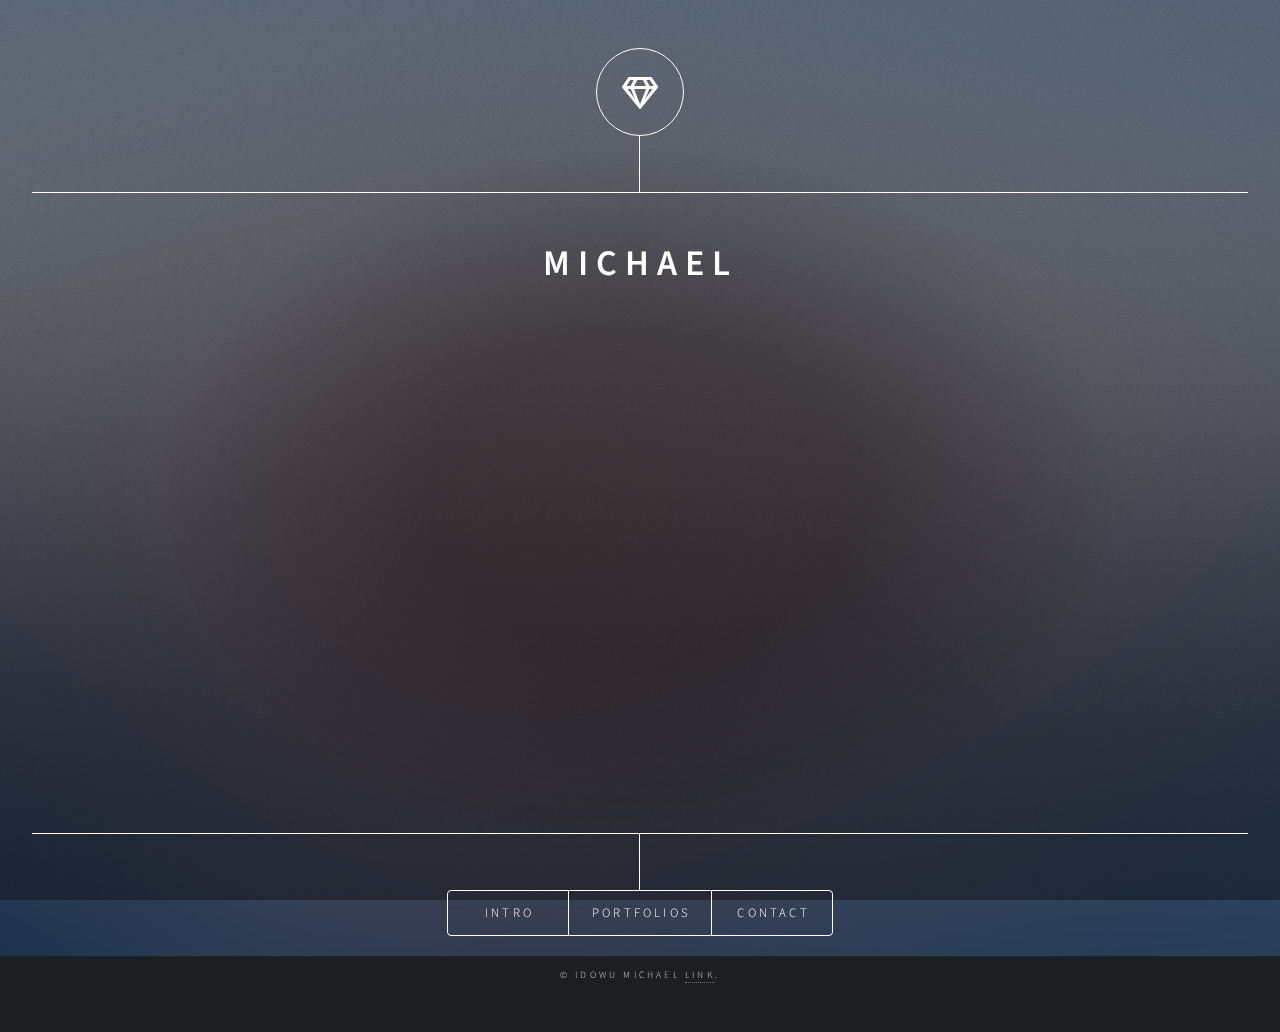
<file: index.html>
<!DOCTYPE HTML>
<!--
	Dimension by HTML5 UP
	html5up.net | @ajlkn
	Free for personal and commercial use under the CCA 3.0 license (html5up.net/license)
-->
<html>
	<head>
		<title>Data Analysis Project Portfolio</title>
		<meta charset="utf-8" />
		<meta name="viewport" content="width=device-width, initial-scale=1, user-scalable=no" />
		<link rel="stylesheet" href="assets/css/main.css" />
		<noscript><link rel="stylesheet" href="assets/css/noscript.css" /></noscript>
	</head>
	<body class="is-preload">

		<!-- Wrapper -->
			<div id="wrapper">

				<!-- Header -->
					<header id="header">
						<div class="logo">
							<span class="icon fa-gem"></span>
						</div>
						<div class="content">
							<div class="inner">
								<h1>MICHAEL 
								<iframe title="Covid update stat" width="1140" height="541.25" src="https://app.powerbi.com/reportEmbed?reportId=03ef7cc7-8ac8-4313-86c9-6f676fd1274d&autoAuth=true&ctid=e493cf9a-2313-40ef-a33a-d3858a90bdb5" frameborder="0" allowFullScreen="true"></iframe>
								</h1>
								<p><b>Data Science Professional | Agronomist | </b><br /> with competencies in 
									research and development,Business Intelligence and Data analysis.<br />
									follow this <a href="https://www.github.com/data-mike">Link</a> to view my data portfolios
									repository
								</p>
							</div>
						</div>
						<nav>
							<ul>
								<li><a href="#intro">Intro</a></li>
								<li><a href="#work">Portfolios</a></li>
								<!--<li><a href="#about">About</a></li>-->
								<li><a href="#contact">Contact</a></li>
								<!--<li><a href="#elements">Elements</a></li>-->
							</ul>
						</nav>
					</header>

				<!-- Main -->
					<div id="main">

						<!-- Intro -->
							<article id="intro">
								<h2 class="major">Intro</h2>
								<span class="image main"><img src="images/michael.jpg" alt="" /></span>
								<p>I am a Data Science Professional with a Background in Research and Development.<br/>
								I have over 2 years experience as a Data analyst Cum Business Intelligence Analyst
								and a decade's experience in the Agribusiness Industry.<br/>
								Find me on <a href="https://www.linkedin.com/in/michael-idowu-12494871/"><b><font color="red">linkedin</font></a> </b><br/>And 
								Check out my <a href="https://www.github.com/data-mike"><b><font color='red'>Portfolios</font></b></a>.
							</p>
							</article>

						<!-- Work -->
							<article id="work">
								<h2 class="major">Portfolios</h2>
								<p>Welcome to My Data portfolios.<br/> Note: The Data analysis are completed using tools like:
									<ul>
										<li>Jupyter Notebook,</li>
										<li> Visual Studio code</li>
										<li>Python</li>
										<li>SQL - MySql</li>
										<li>Git</li>
										<li>linux - Ubuntu</li>
									</ul>
								</p>
								<ol>
									<li>
										<b>Danny Ma 8weekchallenge</b><br/>This project is about demonstrating the different techniques of data manipulation and exploration using mysql to extract insights from Food company's - Danny's Diner database.
										<br/>In this project, I used mysql <b><font color="red">window function</font></b>, correlated and uncorrelated <b><font color="red">subqueries</font></b> and <b><font color="red">CASE</font></b> function to solve this business problems.
										Find the jupyter notebook code and collection of queries using this <a href="https://github.com/data-mike/8weeksqlchallenge_my_solution">LINK</a>
									</li>
									<li>
										<b>HR Analytics Employee Exit Survery and Analysis</b>
										<br/>
										This project involved analysing the dataset for employee exit survey to understand the nature of employees leaving.
										This will help the organisation to better plan, harness and improve employees engagement as well as talent pool in the organisation.
										<br/>
										Find the Analysis using this <a href="https://github.com/data-mike/employees-survey">LINK</a>
									</li>
									<li>
										<b>Product Analytics</b> <br/>
										This project involved using data on Questions posted on <a href="https://datascience.stackexchange.com/">Data Stack Exchange</a> to evaluate what content a Data Science Company Should create based on interest.
										<br/>
										Follow this <a href="https://github.com/data-mike/Business-Recommendation">LINK</a> for this Analysis 
									</li>
								</ol>
								Find all my Portfolios on <a href="https://github.com/data-mike?tab=repositories">GitHub</a> 
							</article>

						<!-- Contact -->
							<article id="contact">
								<h2 class="major">Contact</h2>
								<form method="post" action="https://formspree.io/f/meqngpbp">
									<div class="fields">
										<div class="field half">
											<label for="name">Name</label>
											<input type="text" name="name" id="name" />
										</div>
										<div class="field half">
											<label for="email">Email</label>
											<input type="text" name="email" id="email" />
										</div>
										<div class="field">
											<label for="message">Message</label>
											<textarea name="message" id="message" rows="4"></textarea>
										</div>
									</div>
									<ul class="actions">
										<li><input type="submit" value="Send Message" class="primary" /></li>
										<li><input type="reset" value="Reset" /></li>
									</ul>
								</form>
								<ul class="icons">
									<!--<li><a href="#" class="icon brands fa-twitter"><span class="label">Twitter</span></a></li>
									<li><a href="#" class="icon brands fa-facebook-f"><span class="label">Facebook</span></a></li>-->
									<!--<li><a href="#" class="icon brands fa-instagram"><span class="label">Instagram</span></a></li>-->
									<li><a href="https://www.github.com/data-mike" class="icon brands fa-github"><span class="label">GitHub</span></a></li>
								</ul>
							</article>

						<!-- Elements -->
							<article id="elements">
								<h2 class="major">Elements</h2>

								<section>
									<h3 class="major">Text</h3>
									<p>This is <b>bold</b> and this is <strong>strong</strong>. This is <i>italic</i> and this is <em>emphasized</em>.
									This is <sup>superscript</sup> text and this is <sub>subscript</sub> text.
									This is <u>underlined</u> and this is code: <code>for (;;) { ... }</code>. Finally, <a href="#">this is a link</a>.</p>
									<hr />
									<h2>Heading Level 2</h2>
									<h3>Heading Level 3</h3>
									<h4>Heading Level 4</h4>
									<h5>Heading Level 5</h5>
									<h6>Heading Level 6</h6>
									<hr />
									<h4>Blockquote</h4>
									<blockquote></blockquote>
									<h4>Preformatted</h4>
									<pre><code>i = 0;

while (!deck.isInOrder()) {
    print 'Iteration ' + i;
    deck.shuffle();
    i++;
}

print 'It took ' + i + ' iterations to sort the deck.';</code></pre>
								</section>

								<section>
									<h3 class="major">Lists</h3>

									<h4>Unordered</h4>
									<ul>
										<li>Dolor pulvinar etiam.</li>
										<li>Sagittis adipiscing.</li>
										<li>Felis enim feugiat.</li>
									</ul>

									<h4>Alternate</h4>
									<ul class="alt">
										<li>Dolor pulvinar etiam.</li>
										<li>Sagittis adipiscing.</li>
										<li>Felis enim feugiat.</li>
									</ul>

									<h4>Ordered</h4>
									<ol>
										<li>Dolor pulvinar etiam.</li>
										<li>Etiam vel felis viverra.</li>
										<li>Felis enim feugiat.</li>
										<li>Dolor pulvinar etiam.</li>
										<li>Etiam vel felis lorem.</li>
										<li>Felis enim et feugiat.</li>
									</ol>
									<h4>Icons</h4>
									<ul class="icons">
										<li><a href="#" class="icon brands fa-twitter"><span class="label">Twitter</span></a></li>
										<li><a href="#" class="icon brands fa-facebook-f"><span class="label">Facebook</span></a></li>
										<li><a href="#" class="icon brands fa-instagram"><span class="label">Instagram</span></a></li>
										<li><a href="#" class="icon brands fa-github"><span class="label">Github</span></a></li>
									</ul>

									<h4>Actions</h4>
									<ul class="actions">
										<li><a href="#" class="button primary">Default</a></li>
										<li><a href="#" class="button">Default</a></li>
									</ul>
									<ul class="actions stacked">
										<li><a href="#" class="button primary">Default</a></li>
										<li><a href="#" class="button">Default</a></li>
									</ul>
								</section>

								<section>
									<h3 class="major">Table</h3>
									<h4>Default</h4>
									<div class="table-wrapper">
										<table>
											<thead>
												<tr>
													<th>Name</th>
													<th>Description</th>
													<th>Price</th>
												</tr>
											</thead>
											<tbody>
												<tr>
													<td>Item One</td>
													<td>Ante turpis integer aliquet porttitor.</td>
													<td>29.99</td>
												</tr>
												<tr>
													<td>Item Two</td>
													<td>Vis ac commodo adipiscing arcu aliquet.</td>
													<td>19.99</td>
												</tr>
												<tr>
													<td>Item Three</td>
													<td> Morbi faucibus arcu accumsan lorem.</td>
													<td>29.99</td>
												</tr>
												<tr>
													<td>Item Four</td>
													<td>Vitae integer tempus condimentum.</td>
													<td>19.99</td>
												</tr>
												<tr>
													<td>Item Five</td>
													<td>Ante turpis integer aliquet porttitor.</td>
													<td>29.99</td>
												</tr>
											</tbody>
											<tfoot>
												<tr>
													<td colspan="2"></td>
													<td>100.00</td>
												</tr>
											</tfoot>
										</table>
									</div>

									<h4>Alternate</h4>
									<div class="table-wrapper">
										<table class="alt">
											<thead>
												<tr>
													<th>Name</th>
													<th>Description</th>
													<th>Price</th>
												</tr>
											</thead>
											<tbody>
												<tr>
													<td>Item One</td>
													<td>Ante turpis integer aliquet porttitor.</td>
													<td>29.99</td>
												</tr>
												<tr>
													<td>Item Two</td>
													<td>Vis ac commodo adipiscing arcu aliquet.</td>
													<td>19.99</td>
												</tr>
												<tr>
													<td>Item Three</td>
													<td> Morbi faucibus arcu accumsan lorem.</td>
													<td>29.99</td>
												</tr>
												<tr>
													<td>Item Four</td>
													<td>Vitae integer tempus condimentum.</td>
													<td>19.99</td>
												</tr>
												<tr>
													<td>Item Five</td>
													<td>Ante turpis integer aliquet porttitor.</td>
													<td>29.99</td>
												</tr>
											</tbody>
											<tfoot>
												<tr>
													<td colspan="2"></td>
													<td>100.00</td>
												</tr>
											</tfoot>
										</table>
									</div>
								</section>

								<section>
									<h3 class="major">Buttons</h3>
									<ul class="actions">
										<li><a href="#" class="button primary">Primary</a></li>
										<li><a href="#" class="button">Default</a></li>
									</ul>
									<ul class="actions">
										<li><a href="#" class="button">Default</a></li>
										<li><a href="#" class="button small">Small</a></li>
									</ul>
									<ul class="actions">
										<li><a href="#" class="button primary icon solid fa-download">Icon</a></li>
										<li><a href="#" class="button icon solid fa-download">Icon</a></li>
									</ul>
									<ul class="actions">
										<li><span class="button primary disabled">Disabled</span></li>
										<li><span class="button disabled">Disabled</span></li>
									</ul>
								</section>

								<section>
									<h3 class="major">Form</h3>
									<form method="post" action="#">
										<div class="fields">
											<div class="field half">
												<label for="demo-name">Name</label>
												<input type="text" name="demo-name" id="demo-name" value="" placeholder="Jane Doe" />
											</div>
											<div class="field half">
												<label for="demo-email">Email</label>
												<input type="email" name="demo-email" id="demo-email" value="" placeholder="jane@untitled.tld" />
											</div>
											<div class="field">
												<label for="demo-category">Category</label>
												<select name="demo-category" id="demo-category">
													<option value="">-</option>
													<option value="1">Manufacturing</option>
													<option value="1">Shipping</option>
													<option value="1">Administration</option>
													<option value="1">Human Resources</option>
												</select>
											</div>
											<div class="field half">
												<input type="radio" id="demo-priority-low" name="demo-priority" checked>
												<label for="demo-priority-low">Low</label>
											</div>
											<div class="field half">
												<input type="radio" id="demo-priority-high" name="demo-priority">
												<label for="demo-priority-high">High</label>
											</div>
											<div class="field half">
												<input type="checkbox" id="demo-copy" name="demo-copy">
												<label for="demo-copy">Email me a copy</label>
											</div>
											<div class="field half">
												<input type="checkbox" id="demo-human" name="demo-human" checked>
												<label for="demo-human">Not a robot</label>
											</div>
											<div class="field">
												<label for="demo-message">Message</label>
												<textarea name="demo-message" id="demo-message" placeholder="Enter your message" rows="6"></textarea>
											</div>
										</div>
										<ul class="actions">
											<li><input type="submit" value="Send Message" class="primary" /></li>
											<li><input type="reset" value="Reset" /></li>
										</ul>
									</form>
								</section>

							</article>

					</div>

				<!-- Footer -->
					<footer id="footer">
						<p class="copyright">&copy; Idowu Michael <a href="https://www.github.com/data-mike">LINK</a>.</p>
					</footer>

			</div>

		<!-- BG -->
			<div id="bg"></div>

		<!-- Scripts -->
			<script src="assets/js/jquery.min.js"></script>
			<script src="assets/js/browser.min.js"></script>
			<script src="assets/js/breakpoints.min.js"></script>
			<script src="assets/js/util.js"></script>
			<script src="assets/js/main.js"></script>

	</body>
</html>
</file>
<file: assets/css/noscript.css>
/*
	Dimension by HTML5 UP
	html5up.net | @ajlkn
	Free for personal and commercial use under the CCA 3.0 license (html5up.net/license)
*/

/* BG */

	body.is-preload #bg:before {
		background-color: transparent;
	}

/* Header */

	body.is-preload #header {
		-moz-filter: none;
		-webkit-filter: none;
		-ms-filter: none;
		filter: none;
	}

		body.is-preload #header > * {
			opacity: 1;
		}

		body.is-preload #header .content .inner {
			max-height: none;
			padding: 3rem 2rem;
			opacity: 1;
		}

/* Main */

	#main article {
		opacity: 1;
		margin: 4rem 0 0 0;
	}
</file>
<file: assets/css/main.css>
@import url(fontawesome-all.min.css);
@import url("https://fonts.googleapis.com/css?family=Source+Sans+Pro:300italic,600italic,300,600");

/*
	Dimension by HTML5 UP
	html5up.net | @ajlkn
	Free for personal and commercial use under the CCA 3.0 license (html5up.net/license)
*/

html, body, div, span, applet, object,
iframe, h1, h2, h3, h4, h5, h6, p, blockquote,
pre, a, abbr, acronym, address, big, cite,
code, del, dfn, em, img, ins, kbd, q, s, samp,
small, strike, strong, sub, sup, tt, var, b,
u, i, center, dl, dt, dd, ol, ul, li, fieldset,
form, label, legend, table, caption, tbody,
tfoot, thead, tr, th, td, article, aside,
canvas, details, embed, figure, figcaption,
footer, header, hgroup, menu, nav, output, ruby,
section, summary, time, mark, audio, video {
	margin: 0;
	padding: 0;
	border: 0;
	font-size: 100%;
	font: inherit;
	vertical-align: baseline;}

article, aside, details, figcaption, figure,
footer, header, hgroup, menu, nav, section {
	display: block;}

body {
	line-height: 1;
}

ol, ul {
	list-style: none;
}

blockquote, q {
	quotes: none;
}

	blockquote:before, blockquote:after, q:before, q:after {
		content: '';
		content: none;
	}

table {
	border-collapse: collapse;
	border-spacing: 0;
}

body {
	-webkit-text-size-adjust: none;
}

mark {
	background-color: transparent;
	color: inherit;
}

input::-moz-focus-inner {
	border: 0;
	padding: 0;
}

input, select, textarea {
	-moz-appearance: none;
	-webkit-appearance: none;
	-ms-appearance: none;
	appearance: none;
}

/* Basic */

	@-ms-viewport {
		width: device-width;
	}

	@media screen and (max-width: 480px) {

		html, body {
			min-width: 320px;
		}

	}

	html {
		box-sizing: border-box;
	}

	*, *:before, *:after {
		box-sizing: inherit;
	}

	body {
		background: #1b1f22;
	}

		body.is-preload *, body.is-preload *:before, body.is-preload *:after {
			-moz-animation: none !important;
			-webkit-animation: none !important;
			-ms-animation: none !important;
			animation: none !important;
			-moz-transition: none !important;
			-webkit-transition: none !important;
			-ms-transition: none !important;
			transition: none !important;
		}

/* Type */

	html {
		font-size: 16pt;
	}

		@media screen and (max-width: 1680px) {

			html {
				font-size: 12pt;
			}

		}

		@media screen and (max-width: 736px) {

			html {
				font-size: 11pt;
			}

		}

		@media screen and (max-width: 360px) {

			html {
				font-size: 10pt;
			}

		}

	body, input, select, textarea {
		color: #ffffff;
		font-family: "Source Sans Pro", sans-serif;
		font-weight: 300;
		font-size: 1rem;
		line-height: 1.65;
	}

	a {
		-moz-transition: color 0.2s ease-in-out, background-color 0.2s ease-in-out, border-bottom-color 0.2s ease-in-out;
		-webkit-transition: color 0.2s ease-in-out, background-color 0.2s ease-in-out, border-bottom-color 0.2s ease-in-out;
		-ms-transition: color 0.2s ease-in-out, background-color 0.2s ease-in-out, border-bottom-color 0.2s ease-in-out;
		transition: color 0.2s ease-in-out, background-color 0.2s ease-in-out, border-bottom-color 0.2s ease-in-out;
		border-bottom: dotted 1px rgba(255, 255, 255, 0.5);
		text-decoration: none;
		color: inherit;
	}

		a:hover {
			border-bottom-color: transparent;
		}

	strong, b {
		color: #ffffff;
		font-weight: 600;
	}

	em, i {
		font-style: italic;
	}

	p {
		margin: 0 0 2rem 0;
	}

	h1, h2, h3, h4, h5, h6 {
		color: #ffffff;
		font-weight: 600;
		line-height: 1.5;
		margin: 0 0 1rem 0;
		text-transform: uppercase;
		letter-spacing: 0.2rem;
	}

		h1 a, h2 a, h3 a, h4 a, h5 a, h6 a {
			color: inherit;
			text-decoration: none;
		}

		h1.major, h2.major, h3.major, h4.major, h5.major, h6.major {
			border-bottom: solid 1px #ffffff;
			width: -moz-max-content;
			width: -webkit-max-content;
			width: -ms-max-content;
			width: max-content;
			padding-bottom: 0.5rem;
			margin: 0 0 2rem 0;
		}

	h1 {
		font-size: 2.25rem;
		line-height: 1.3;
		letter-spacing: 0.5rem;
	}

	h2 {
		font-size: 1.5rem;
		line-height: 1.4;
		letter-spacing: 0.5rem;
	}

	h3 {
		font-size: 1rem;
	}

	h4 {
		font-size: 0.8rem;
	}

	h5 {
		font-size: 0.7rem;
	}

	h6 {
		font-size: 0.6rem;
	}

	@media screen and (max-width: 200px) {

		h1 {
			font-size: 1.75rem;
			line-height: 1.4;
		}

		h2 {
			font-size: 1.25em;
			line-height: 1.5;
		}

	}

	sub {
		font-size: 0.8rem;
		position: relative;
		top: 0.5rem;
	}

	sup {
		font-size: 0.8rem;
		position: relative;
		top: -0.5rem;
	}

	blockquote {
		border-left: solid 4px #ffffff;
		font-style: italic;
		margin: 0 0 2rem 0;
		padding: 0.5rem 0 0.5rem 2rem;
	}

	code {
		background: rgba(255, 255, 255, 0.075);
		border-radius: 4px;
		font-family: "Courier New", monospace;
		font-size: 0.9rem;
		margin: 0 0.25rem;
		padding: 0.25rem 0.65rem;
	}

	pre {
		-webkit-overflow-scrolling: touch;
		font-family: "Courier New", monospace;
		font-size: 0.9rem;
		margin: 0 0 2rem 0;
	}

		pre code {
			display: block;
			line-height: 1.75;
			padding: 1rem 1.5rem;
			overflow-x: auto;
		}

	hr {
		border: 0;
		border-bottom: solid 1px #ffffff;
		margin: 2.75rem 0;
	}

	.align-left {
		text-align: left;
	}

	.align-center {
		text-align: center;
	}

	.align-right {
		text-align: right;
	}

/* Form */

	form {
		margin: 0 0 2rem 0;
	}

		form > :last-child {
			margin-bottom: 0;
		}

		form > .fields {
			display: -moz-flex;
			display: -webkit-flex;
			display: -ms-flex;
			display: flex;
			-moz-flex-wrap: wrap;
			-webkit-flex-wrap: wrap;
			-ms-flex-wrap: wrap;
			flex-wrap: wrap;
			width: calc(100% + 3rem);
			margin: -1.5rem 0 2rem -1.5rem;
		}

			form > .fields > .field {
				-moz-flex-grow: 0;
				-webkit-flex-grow: 0;
				-ms-flex-grow: 0;
				flex-grow: 0;
				-moz-flex-shrink: 0;
				-webkit-flex-shrink: 0;
				-ms-flex-shrink: 0;
				flex-shrink: 0;
				padding: 1.5rem 0 0 1.5rem;
				width: calc(100% - 1.5rem);
			}

				form > .fields > .field.half {
					width: calc(50% - 0.75rem);
				}

				form > .fields > .field.third {
					width: calc(100%/3 - 0.5rem);
				}

				form > .fields > .field.quarter {
					width: calc(25% - 0.375rem);
				}

		@media screen and (max-width: 480px) {

			form > .fields {
				width: calc(100% + 3rem);
				margin: -1.5rem 0 2rem -1.5rem;
			}

				form > .fields > .field {
					padding: 1.5rem 0 0 1.5rem;
					width: calc(100% - 1.5rem);
				}

					form > .fields > .field.half {
						width: calc(100% - 1.5rem);
					}

					form > .fields > .field.third {
						width: calc(100% - 1.5rem);
					}

					form > .fields > .field.quarter {
						width: calc(100% - 1.5rem);
					}

		}

	label {
		color: #ffffff;
		display: block;
		font-size: 0.8rem;
		font-weight: 300;
		letter-spacing: 0.2rem;
		line-height: 1.5;
		margin: 0 0 1rem 0;
		text-transform: uppercase;
	}

	input[type="text"],
	input[type="password"],
	input[type="email"],
	input[type="tel"],
	select,
	textarea {
		-moz-appearance: none;
		-webkit-appearance: none;
		-ms-appearance: none;
		appearance: none;
		-moz-transition: border-color 0.2s ease-in-out, box-shadow 0.2s ease-in-out, background-color 0.2s ease-in-out;
		-webkit-transition: border-color 0.2s ease-in-out, box-shadow 0.2s ease-in-out, background-color 0.2s ease-in-out;
		-ms-transition: border-color 0.2s ease-in-out, box-shadow 0.2s ease-in-out, background-color 0.2s ease-in-out;
		transition: border-color 0.2s ease-in-out, box-shadow 0.2s ease-in-out, background-color 0.2s ease-in-out;
		background-color: transparent;
		border-radius: 4px;
		border: solid 1px #ffffff;
		color: inherit;
		display: block;
		outline: 0;
		padding: 0 1rem;
		text-decoration: none;
		width: 100%;
	}

		input[type="text"]:invalid,
		input[type="password"]:invalid,
		input[type="email"]:invalid,
		input[type="tel"]:invalid,
		select:invalid,
		textarea:invalid {
			box-shadow: none;
		}

		input[type="text"]:focus,
		input[type="password"]:focus,
		input[type="email"]:focus,
		input[type="tel"]:focus,
		select:focus,
		textarea:focus {
			background: rgba(255, 255, 255, 0.075);
			border-color: #ffffff;
			box-shadow: 0 0 0 1px #ffffff;
		}

	select {
		background-image: url("data:image/svg+xml;charset=utf8,%3Csvg xmlns='http://www.w3.org/2000/svg' width='40' height='40' preserveAspectRatio='none' viewBox='0 0 40 40'%3E%3Cpath d='M9.4,12.3l10.4,10.4l10.4-10.4c0.2-0.2,0.5-0.4,0.9-0.4c0.3,0,0.6,0.1,0.9,0.4l3.3,3.3c0.2,0.2,0.4,0.5,0.4,0.9 c0,0.4-0.1,0.6-0.4,0.9L20.7,31.9c-0.2,0.2-0.5,0.4-0.9,0.4c-0.3,0-0.6-0.1-0.9-0.4L4.3,17.3c-0.2-0.2-0.4-0.5-0.4-0.9 c0-0.4,0.1-0.6,0.4-0.9l3.3-3.3c0.2-0.2,0.5-0.4,0.9-0.4S9.1,12.1,9.4,12.3z' fill='%23ffffff' /%3E%3C/svg%3E");
		background-size: 1.25rem;
		background-repeat: no-repeat;
		background-position: calc(100% - 1rem) center;
		height: 2.75rem;
		padding-right: 2.75rem;
		text-overflow: ellipsis;
	}

		select option {
			color: #ffffff;
			background: #1b1f22;
		}

		select:focus::-ms-value {
			background-color: transparent;
		}

		select::-ms-expand {
			display: none;
		}

	input[type="text"],
	input[type="password"],
	input[type="email"],
	select {
		height: 2.75rem;
	}

	textarea {
		padding: 0.75rem 1rem;
	}

	input[type="checkbox"],
	input[type="radio"] {
		-moz-appearance: none;
		-webkit-appearance: none;
		-ms-appearance: none;
		appearance: none;
		display: block;
		float: left;
		margin-right: -2rem;
		opacity: 0;
		width: 1rem;
		z-index: -1;
	}

		input[type="checkbox"] + label,
		input[type="radio"] + label {
			text-decoration: none;
			-moz-user-select: none;
			-webkit-user-select: none;
			-ms-user-select: none;
			user-select: none;
			color: #ffffff;
			cursor: pointer;
			display: inline-block;
			font-size: 0.8rem;
			font-weight: 300;
			margin: 0 0 0.5rem 0;
			padding-left: 2.65rem;
			padding-right: 0.75rem;
			position: relative;
		}

			input[type="checkbox"] + label:before,
			input[type="radio"] + label:before {
				-moz-osx-font-smoothing: grayscale;
				-webkit-font-smoothing: antialiased;
				display: inline-block;
				font-style: normal;
				font-variant: normal;
				text-rendering: auto;
				line-height: 1;
				text-transform: none !important;
				font-family: 'Font Awesome 5 Free';
				font-weight: 900;
			}

			input[type="checkbox"] + label:before,
			input[type="radio"] + label:before {
				-moz-transition: border-color 0.2s ease-in-out, box-shadow 0.2s ease-in-out, background-color 0.2s ease-in-out;
				-webkit-transition: border-color 0.2s ease-in-out, box-shadow 0.2s ease-in-out, background-color 0.2s ease-in-out;
				-ms-transition: border-color 0.2s ease-in-out, box-shadow 0.2s ease-in-out, background-color 0.2s ease-in-out;
				transition: border-color 0.2s ease-in-out, box-shadow 0.2s ease-in-out, background-color 0.2s ease-in-out;
				border-radius: 4px;
				border: solid 1px #ffffff;
				content: '';
				display: inline-block;
				height: 1.65rem;
				left: 0;
				line-height: 1.65rem;
				position: absolute;
				text-align: center;
				top: -0.15rem;
				width: 1.65rem;
			}

		input[type="checkbox"]:checked + label:before,
		input[type="radio"]:checked + label:before {
			background: #ffffff !important;
			border-color: #ffffff !important;
			color: #1b1f22;
			content: '\f00c';
		}

		input[type="checkbox"]:focus + label:before,
		input[type="radio"]:focus + label:before {
			background: rgba(255, 255, 255, 0.075);
			border-color: #ffffff;
			box-shadow: 0 0 0 1px #ffffff;
		}

	input[type="checkbox"] + label:before {
		border-radius: 4px;
	}

	input[type="radio"] + label:before {
		border-radius: 100%;
	}

	::-webkit-input-placeholder {
		color: rgba(255, 255, 255, 0.5) !important;
		opacity: 1.0;
	}

	:-moz-placeholder {
		color: rgba(255, 255, 255, 0.5) !important;
		opacity: 1.0;
	}

	::-moz-placeholder {
		color: rgba(255, 255, 255, 0.5) !important;
		opacity: 1.0;
	}

	:-ms-input-placeholder {
		color: rgba(255, 255, 255, 0.5) !important;
		opacity: 1.0;
	}

	.formerize-placeholder {
		color: rgba(255, 255, 255, 0.5) !important;
		opacity: 1.0;
	}

/* Box */

	.box {
		border-radius: 4px;
		border: solid 1px #ffffff;
		margin-bottom: 2rem;
		padding: 1.5em;
	}

		.box > :last-child,
		.box > :last-child > :last-child,
		.box > :last-child > :last-child > :last-child {
			margin-bottom: 0;
		}

		.box.alt {
			border: 0;
			border-radius: 0;
			padding: 0;
		}

/* Icon */

	.icon {
		text-decoration: none;
		border-bottom: none;
		position: relative;
	}

		.icon:before {
			-moz-osx-font-smoothing: grayscale;
			-webkit-font-smoothing: antialiased;
			display: inline-block;
			font-style: normal;
			font-variant: normal;
			text-rendering: auto;
			line-height: 1;
			text-transform: none !important;
			font-family: 'Font Awesome 5 Free';
			font-weight: 400;
		}

		.icon > .label {
			display: none;
		}

		.icon:before {
			line-height: inherit;
		}

		.icon.solid:before {
			font-weight: 900;
		}

		.icon.brands:before {
			font-family: 'Font Awesome 5 Brands';
		}

/* Image */

	.image {
		border-radius: 4px;
		border: 0;
		display: inline-block;
		position: relative;
	}

		.image:before {
			pointer-events: none;
			background-image: url("../../images/overlay.png");
			background-color: rgba(19, 21, 25, 0.5);
			border-radius: 4px;
			content: '';
			display: block;
			height: 100%;
			left: 0;
			opacity: 0.5;
			position: absolute;
			top: 0;
			width: 100%;
		}

		.image img {
			border-radius: 4px;
			display: block;
		}

		.image.left, .image.right {
			max-width: 100%;
		}

			.image.left img, .image.right img {
				width: 100%;
			}

		.image.left {
			float: left;
			padding: 0 1.5em 1em 0;
			top: 0.25em;
		}

		.image.right {
			float: right;
			padding: 0 0 1em 1.5em;
			top: 0.25em;
		}

		.image.fit {
			display: block;
			margin: 0 0 2rem 0;
			width: 100%;
		}

			.image.fit img {
				width: 100%;
			}

		.image.main {
			display: block;
			margin: 2.5rem 0;
			width: 100%;
		}

			.image.main img {
				width: 30%;
				height: auto;
				border-radius: 50%;
				margin-left: auto;
				margin-right: auto;
			}

		@media screen and (max-width: 736px) {

			.image.main {
				margin: 2rem 0;
			}

		}

		@media screen and (max-width: 480px) {

			.image.main {
				margin: 1.5rem 0;
			}

		}

/* List */

	ol {
		list-style: decimal;
		margin: 0 0 2rem 0;
		padding-left: 1.25em;
	}

		ol li {
			padding-left: 0.25em;
		}

	ul {
		list-style: disc;
		margin: 0 0 2rem 0;
		padding-left: 1em;
	}

		ul li {
			padding-left: 0.5em;
		}

		ul.alt {
			list-style: none;
			padding-left: 0;
		}

			ul.alt li {
				border-top: solid 1px #ffffff;
				padding: 0.5em 0;
			}

				ul.alt li:first-child {
					border-top: 0;
					padding-top: 0;
				}

	dl {
		margin: 0 0 2rem 0;
	}

		dl dt {
			display: block;
			font-weight: 600;
			margin: 0 0 1rem 0;
		}

		dl dd {
			margin-left: 2rem;
		}

/* Actions */

	ul.actions {
		display: -moz-flex;
		display: -webkit-flex;
		display: -ms-flex;
		display: flex;
		cursor: default;
		list-style: none;
		margin-left: -1rem;
		padding-left: 0;
	}

		ul.actions li {
			padding: 0 0 0 1rem;
			vertical-align: middle;
		}

		ul.actions.special {
			-moz-justify-content: center;
			-webkit-justify-content: center;
			-ms-justify-content: center;
			justify-content: center;
			width: 100%;
			margin-left: 0;
		}

			ul.actions.special li:first-child {
				padding-left: 0;
			}

		ul.actions.stacked {
			-moz-flex-direction: column;
			-webkit-flex-direction: column;
			-ms-flex-direction: column;
			flex-direction: column;
			margin-left: 0;
		}

			ul.actions.stacked li {
				padding: 1.3rem 0 0 0;
			}

				ul.actions.stacked li:first-child {
					padding-top: 0;
				}

		ul.actions.fit {
			width: calc(100% + 1rem);
		}

			ul.actions.fit li {
				-moz-flex-grow: 1;
				-webkit-flex-grow: 1;
				-ms-flex-grow: 1;
				flex-grow: 1;
				-moz-flex-shrink: 1;
				-webkit-flex-shrink: 1;
				-ms-flex-shrink: 1;
				flex-shrink: 1;
				width: 100%;
			}

				ul.actions.fit li > * {
					width: 100%;
				}

			ul.actions.fit.stacked {
				width: 100%;
			}

		@media screen and (max-width: 480px) {

			ul.actions:not(.fixed) {
				-moz-flex-direction: column;
				-webkit-flex-direction: column;
				-ms-flex-direction: column;
				flex-direction: column;
				margin-left: 0;
				width: 100% !important;
			}

				ul.actions:not(.fixed) li {
					-moz-flex-grow: 1;
					-webkit-flex-grow: 1;
					-ms-flex-grow: 1;
					flex-grow: 1;
					-moz-flex-shrink: 1;
					-webkit-flex-shrink: 1;
					-ms-flex-shrink: 1;
					flex-shrink: 1;
					padding: 1rem 0 0 0;
					text-align: center;
					width: 100%;
				}

					ul.actions:not(.fixed) li > * {
						width: 100%;
					}

					ul.actions:not(.fixed) li:first-child {
						padding-top: 0;
					}

					ul.actions:not(.fixed) li input[type="submit"],
					ul.actions:not(.fixed) li input[type="reset"],
					ul.actions:not(.fixed) li input[type="button"],
					ul.actions:not(.fixed) li button,
					ul.actions:not(.fixed) li .button {
						width: 100%;
					}

						ul.actions:not(.fixed) li input[type="submit"].icon:before,
						ul.actions:not(.fixed) li input[type="reset"].icon:before,
						ul.actions:not(.fixed) li input[type="button"].icon:before,
						ul.actions:not(.fixed) li button.icon:before,
						ul.actions:not(.fixed) li .button.icon:before {
							margin-left: -0.5em;
						}

		}

/* Icons */

	ul.icons {
		cursor: default;
		list-style: none;
		padding-left: 0;
	}

		ul.icons li {
			display: inline-block;
			padding: 0 0.75em 0 0;
		}

			ul.icons li:last-child {
				padding-right: 0;
			}

			ul.icons li a {
				border-radius: 100%;
				box-shadow: inset 0 0 0 1px #ffffff;
				display: inline-block;
				height: 2.25rem;
				line-height: 2.25rem;
				text-align: center;
				width: 2.25rem;
			}

				ul.icons li a:hover {
					background-color: rgba(255, 255, 255, 0.075);
				}

				ul.icons li a:active {
					background-color: rgba(255, 255, 255, 0.175);
				}

/* Table */

	.table-wrapper {
		-webkit-overflow-scrolling: touch;
		overflow-x: auto;
	}

	table {
		margin: 0 0 2rem 0;
		width: 100%;
	}

		table tbody tr {
			border: solid 1px #ffffff;
			border-left: 0;
			border-right: 0;
		}

			table tbody tr:nth-child(2n + 1) {
				background-color: rgba(255, 255, 255, 0.075);
			}

		table td {
			padding: 0.75em 0.75em;
		}

		table th {
			color: #ffffff;
			font-size: 0.9em;
			font-weight: 600;
			padding: 0 0.75em 0.75em 0.75em;
			text-align: left;
		}

		table thead {
			border-bottom: solid 2px #ffffff;
		}

		table tfoot {
			border-top: solid 2px #ffffff;
		}

		table.alt {
			border-collapse: separate;
		}

			table.alt tbody tr td {
				border: solid 1px #ffffff;
				border-left-width: 0;
				border-top-width: 0;
			}

				table.alt tbody tr td:first-child {
					border-left-width: 1px;
				}

			table.alt tbody tr:first-child td {
				border-top-width: 1px;
			}

			table.alt thead {
				border-bottom: 0;
			}

			table.alt tfoot {
				border-top: 0;
			}

/* Button */

	input[type="submit"],
	input[type="reset"],
	input[type="button"],
	button,
	.button {
		-moz-appearance: none;
		-webkit-appearance: none;
		-ms-appearance: none;
		appearance: none;
		-moz-transition: background-color 0.2s ease-in-out, color 0.2s ease-in-out;
		-webkit-transition: background-color 0.2s ease-in-out, color 0.2s ease-in-out;
		-ms-transition: background-color 0.2s ease-in-out, color 0.2s ease-in-out;
		transition: background-color 0.2s ease-in-out, color 0.2s ease-in-out;
		background-color: transparent;
		border-radius: 4px;
		border: 0;
		box-shadow: inset 0 0 0 1px #ffffff;
		color: #ffffff !important;
		cursor: pointer;
		display: inline-block;
		font-size: 0.8rem;
		font-weight: 300;
		height: 2.75rem;
		letter-spacing: 0.2rem;
		line-height: 2.75rem;
		outline: 0;
		padding: 0 1.25rem 0 1.35rem;
		text-align: center;
		text-decoration: none;
		text-transform: uppercase;
		white-space: nowrap;
	}

		input[type="submit"]:hover,
		input[type="reset"]:hover,
		input[type="button"]:hover,
		button:hover,
		.button:hover {
			background-color: rgba(255, 255, 255, 0.075);
		}

		input[type="submit"]:active,
		input[type="reset"]:active,
		input[type="button"]:active,
		button:active,
		.button:active {
			background-color: rgba(255, 255, 255, 0.175);
		}

		input[type="submit"].icon:before,
		input[type="reset"].icon:before,
		input[type="button"].icon:before,
		button.icon:before,
		.button.icon:before {
			margin-right: 0.5em;
		}

		input[type="submit"].fit,
		input[type="reset"].fit,
		input[type="button"].fit,
		button.fit,
		.button.fit {
			width: 100%;
		}

		input[type="submit"].small,
		input[type="reset"].small,
		input[type="button"].small,
		button.small,
		.button.small {
			font-size: 0.6rem;
			height: 2.0625rem;
			line-height: 2.0625rem;
		}

		input[type="submit"].primary,
		input[type="reset"].primary,
		input[type="button"].primary,
		button.primary,
		.button.primary {
			background-color: #ffffff;
			color: #1b1f22 !important;
			font-weight: 600;
		}

		input[type="submit"].disabled, input[type="submit"]:disabled,
		input[type="reset"].disabled,
		input[type="reset"]:disabled,
		input[type="button"].disabled,
		input[type="button"]:disabled,
		button.disabled,
		button:disabled,
		.button.disabled,
		.button:disabled {
			pointer-events: none;
			cursor: default;
			opacity: 0.25;
		}

	input[type="submit"],
	input[type="reset"],
	input[type="button"],
	button {
		line-height: calc(2.75rem - 2px);
	}

/* BG */

	#bg {
		-moz-transform: scale(1.0);
		-webkit-transform: scale(1.0);
		-ms-transform: scale(1.0);
		transform: scale(1.0);
		-webkit-backface-visibility: hidden;
		position: fixed;
		top: 0;
		left: 0;
		width: 100%;
		height: 100vh;
		z-index: 1;
	}

		#bg:before, #bg:after {
			content: '';
			display: block;
			position: absolute;
			top: 0;
			left: 0;
			width: 100%;
			height: 100%;
		}

		#bg:before {
			-moz-transition: background-color 2.5s ease-in-out;
			-webkit-transition: background-color 2.5s ease-in-out;
			-ms-transition: background-color 2.5s ease-in-out;
			transition: background-color 2.5s ease-in-out;
			-moz-transition-delay: 0.75s;
			-webkit-transition-delay: 0.75s;
			-ms-transition-delay: 0.75s;
			transition-delay: 0.75s;
			background-image: linear-gradient(to top, rgba(19, 21, 25, 0.5), rgba(19, 21, 25, 0.5)), url("../../images/overlay.png");
			background-size: auto,
 256px 256px;
			background-position: center,
 center;
			background-repeat: no-repeat,
 repeat;
			z-index: 2;
		}

		#bg:after {
			-moz-transform: scale(1.125);
			-webkit-transform: scale(1.125);
			-ms-transform: scale(1.125);
			transform: scale(1.125);
			-moz-transition: -moz-transform 0.325s ease-in-out, -moz-filter 0.325s ease-in-out;
			-webkit-transition: -webkit-transform 0.325s ease-in-out, -webkit-filter 0.325s ease-in-out;
			-ms-transition: -ms-transform 0.325s ease-in-out, -ms-filter 0.325s ease-in-out;
			transition: transform 0.325s ease-in-out, filter 0.325s ease-in-out;
			background-image: url("../../images/bg.jpg");
			background-position: center;
			background-size: cover;
			background-repeat: no-repeat;
			z-index: 1;
		}

		body.is-article-visible #bg:after {
			-moz-transform: scale(1.0825);
			-webkit-transform: scale(1.0825);
			-ms-transform: scale(1.0825);
			transform: scale(1.0825);
			-moz-filter: blur(0.2rem);
			-webkit-filter: blur(0.2rem);
			-ms-filter: blur(0.2rem);
			filter: blur(0.2rem);
		}

		body.is-preload #bg:before {
			background-color: #000000;
		}

/* Wrapper */

	#wrapper {
		display: -moz-flex;
		display: -webkit-flex;
		display: -ms-flex;
		display: flex;
		-moz-flex-direction: column;
		-webkit-flex-direction: column;
		-ms-flex-direction: column;
		flex-direction: column;
		-moz-align-items: center;
		-webkit-align-items: center;
		-ms-align-items: center;
		align-items: center;
		-moz-justify-content: space-between;
		-webkit-justify-content: space-between;
		-ms-justify-content: space-between;
		justify-content: space-between;
		position: relative;
		min-height: 100vh;
		width: 100%;
		padding: 4rem 2rem;
		z-index: 3;
	}

		#wrapper:before {
			content: '';
			display: block;
		}

		@media screen and (max-width: 1680px) {

			#wrapper {
				padding: 3rem 2rem;
			}

		}

		@media screen and (max-width: 736px) {

			#wrapper {
				padding: 2rem 1rem;
			}

		}

		@media screen and (max-width: 480px) {

			#wrapper {
				padding: 1rem;
			}

		}

/* Header */

	#header {
		display: -moz-flex;
		display: -webkit-flex;
		display: -ms-flex;
		display: flex;
		-moz-flex-direction: column;
		-webkit-flex-direction: column;
		-ms-flex-direction: column;
		flex-direction: column;
		-moz-align-items: center;
		-webkit-align-items: center;
		-ms-align-items: center;
		align-items: center;
		-moz-transition: -moz-transform 0.325s ease-in-out, -moz-filter 0.325s ease-in-out, opacity 0.325s ease-in-out;
		-webkit-transition: -webkit-transform 0.325s ease-in-out, -webkit-filter 0.325s ease-in-out, opacity 0.325s ease-in-out;
		-ms-transition: -ms-transform 0.325s ease-in-out, -ms-filter 0.325s ease-in-out, opacity 0.325s ease-in-out;
		transition: transform 0.325s ease-in-out, filter 0.325s ease-in-out, opacity 0.325s ease-in-out;
		background-image: -moz-radial-gradient(rgba(0, 0, 0, 0.25) 25%, rgba(0, 0, 0, 0) 55%);
		background-image: -webkit-radial-gradient(rgba(0, 0, 0, 0.25) 25%, rgba(0, 0, 0, 0) 55%);
		background-image: -ms-radial-gradient(rgba(0, 0, 0, 0.25) 25%, rgba(0, 0, 0, 0) 55%);
		background-image: radial-gradient(rgba(0, 0, 0, 0.25) 25%, rgba(0, 0, 0, 0) 55%);
		max-width: 100%;
		text-align: center;
	}

		#header > * {
			-moz-transition: opacity 0.325s ease-in-out;
			-webkit-transition: opacity 0.325s ease-in-out;
			-ms-transition: opacity 0.325s ease-in-out;
			transition: opacity 0.325s ease-in-out;
			position: relative;
			margin-top: 3.5rem;
		}

			#header > *:before {
				content: '';
				display: block;
				position: absolute;
				top: calc(-3.5rem - 1px);
				left: calc(50% - 1px);
				width: 1px;
				height: calc(3.5rem + 1px);
				background: #ffffff;
			}

		#header > :first-child {
			margin-top: 0;
		}

			#header > :first-child:before {
				display: none;
			}

		#header .logo {
			width: 5.5rem;
			height: 5.5rem;
			line-height: 5.5rem;
			border: solid 1px #ffffff;
			border-radius: 100%;
		}

			#header .logo .icon:before {
				font-size: 2rem;
			}

		#header .content {
			border-style: solid;
			border-color: #ffffff;
			border-top-width: 1px;
			border-bottom-width: 1px;
			max-width: 100%;
		}

			#header .content .inner {
				-moz-transition: max-height 0.75s ease, padding 0.75s ease, opacity 0.325s ease-in-out;
				-webkit-transition: max-height 0.75s ease, padding 0.75s ease, opacity 0.325s ease-in-out;
				-ms-transition: max-height 0.75s ease, padding 0.75s ease, opacity 0.325s ease-in-out;
				transition: max-height 0.75s ease, padding 0.75s ease, opacity 0.325s ease-in-out;
				-moz-transition-delay: 0.25s;
				-webkit-transition-delay: 0.25s;
				-ms-transition-delay: 0.25s;
				transition-delay: 0.25s;
				padding: 3rem 2rem;
				max-height: 40rem;
				overflow: hidden;
			}

				#header .content .inner > :last-child {
					margin-bottom: 0;
				}

			#header .content p {
				text-transform: uppercase;
				letter-spacing: 0.2rem;
				font-size: 0.8rem;
				line-height: 2;
			}

		#header nav ul {
			display: -moz-flex;
			display: -webkit-flex;
			display: -ms-flex;
			display: flex;
			margin-bottom: 0;
			list-style: none;
			padding-left: 0;
			border: solid 1px #ffffff;
			border-radius: 4px;
		}

			#header nav ul li {
				padding-left: 0;
				border-left: solid 1px #ffffff;
			}

				#header nav ul li:first-child {
					border-left: 0;
				}

				#header nav ul li a {
					display: block;
					min-width: 7.5rem;
					height: 2.75rem;
					line-height: 2.75rem;
					padding: 0 1.25rem 0 1.45rem;
					text-transform: uppercase;
					letter-spacing: 0.2rem;
					font-size: 0.8rem;
					border-bottom: 0;
				}

					#header nav ul li a:hover {
						background-color: rgba(255, 255, 255, 0.075);
					}

					#header nav ul li a:active {
						background-color: rgba(255, 255, 255, 0.175);
					}

		#header nav.use-middle:after {
			content: '';
			display: block;
			position: absolute;
			top: 0;
			left: calc(50% - 1px);
			width: 1px;
			height: 100%;
			background: #ffffff;
		}

		#header nav.use-middle ul li.is-middle {
			border-left: 0;
		}

		body.is-article-visible #header {
			-moz-transform: scale(0.95);
			-webkit-transform: scale(0.95);
			-ms-transform: scale(0.95);
			transform: scale(0.95);
			-moz-filter: blur(0.1rem);
			-webkit-filter: blur(0.1rem);
			-ms-filter: blur(0.1rem);
			filter: blur(0.1rem);
			opacity: 0;
		}

		body.is-preload #header {
			-moz-filter: blur(0.125rem);
			-webkit-filter: blur(0.125rem);
			-ms-filter: blur(0.125rem);
			filter: blur(0.125rem);
		}

			body.is-preload #header > * {
				opacity: 0;
			}

			body.is-preload #header .content .inner {
				max-height: 0;
				padding-top: 0;
				padding-bottom: 0;
				opacity: 0;
			}

		@media screen and (max-width: 980px) {

			#header .content p br {
				display: none;
			}

		}

		@media screen and (max-width: 736px) {

			#header > * {
				margin-top: 2rem;
			}

				#header > *:before {
					top: calc(-2rem - 1px);
					height: calc(2rem + 1px);
				}

			#header .logo {
				width: 4.75rem;
				height: 4.75rem;
				line-height: 4.75rem;
			}

				#header .logo .icon:before {
					font-size: 1.75rem;
				}

			#header .content .inner {
				padding: 2.5rem 1rem;
			}

			#header .content p {
				line-height: 1.875;
			}

		}

		@media screen and (max-width: 480px) {

			#header {
				padding: 1.5rem 0;
			}

				#header .content .inner {
					padding: 2.5rem 0;
				}

				#header nav ul {
					-moz-flex-direction: column;
					-webkit-flex-direction: column;
					-ms-flex-direction: column;
					flex-direction: column;
					min-width: 10rem;
					max-width: 100%;
				}

					#header nav ul li {
						border-left: 0;
						border-top: solid 1px #ffffff;
					}

						#header nav ul li:first-child {
							border-top: 0;
						}

						#header nav ul li a {
							height: 3rem;
							line-height: 3rem;
							min-width: 0;
							width: 100%;
						}

				#header nav.use-middle:after {
					display: none;
				}

		}

/* Main */

	#main {
		-moz-flex-grow: 1;
		-webkit-flex-grow: 1;
		-ms-flex-grow: 1;
		flex-grow: 1;
		-moz-flex-shrink: 1;
		-webkit-flex-shrink: 1;
		-ms-flex-shrink: 1;
		flex-shrink: 1;
		display: -moz-flex;
		display: -webkit-flex;
		display: -ms-flex;
		display: flex;
		-moz-align-items: center;
		-webkit-align-items: center;
		-ms-align-items: center;
		align-items: center;
		-moz-justify-content: center;
		-webkit-justify-content: center;
		-ms-justify-content: center;
		justify-content: center;
		-moz-flex-direction: column;
		-webkit-flex-direction: column;
		-ms-flex-direction: column;
		flex-direction: column;
		position: relative;
		max-width: 100%;
		z-index: 3;
	}

		#main article {
			-moz-transform: translateY(0.25rem);
			-webkit-transform: translateY(0.25rem);
			-ms-transform: translateY(0.25rem);
			transform: translateY(0.25rem);
			-moz-transition: opacity 0.325s ease-in-out, -moz-transform 0.325s ease-in-out;
			-webkit-transition: opacity 0.325s ease-in-out, -webkit-transform 0.325s ease-in-out;
			-ms-transition: opacity 0.325s ease-in-out, -ms-transform 0.325s ease-in-out;
			transition: opacity 0.325s ease-in-out, transform 0.325s ease-in-out;
			padding: 4.5rem 2.5rem 1.5rem 2.5rem ;
			position: relative;
			width: 40rem;
			max-width: 100%;
			background-color: rgba(27, 31, 34, 0.85);
			border-radius: 4px;
			opacity: 0;
		}

			#main article.active {
				-moz-transform: translateY(0);
				-webkit-transform: translateY(0);
				-ms-transform: translateY(0);
				transform: translateY(0);
				opacity: 1;
			}

			#main article .close {
				display: block;
				position: absolute;
				top: 0;
				right: 0;
				width: 4rem;
				height: 4rem;
				cursor: pointer;
				text-indent: 4rem;
				overflow: hidden;
				white-space: nowrap;
			}

				#main article .close:before {
					-moz-transition: background-color 0.2s ease-in-out;
					-webkit-transition: background-color 0.2s ease-in-out;
					-ms-transition: background-color 0.2s ease-in-out;
					transition: background-color 0.2s ease-in-out;
					content: '';
					display: block;
					position: absolute;
					top: 0.75rem;
					left: 0.75rem;
					width: 2.5rem;
					height: 2.5rem;
					border-radius: 100%;
					background-position: center;
					background-image: url("data:image/svg+xml;charset=utf8,%3Csvg xmlns='http://www.w3.org/2000/svg' xmlns:xlink='http://www.w3.org/1999/xlink' width='20px' height='20px' viewBox='0 0 20 20' zoomAndPan='disable'%3E%3Cstyle%3Eline %7B stroke: %23ffffff%3B stroke-width: 1%3B %7D%3C/style%3E%3Cline x1='2' y1='2' x2='18' y2='18' /%3E%3Cline x1='18' y1='2' x2='2' y2='18' /%3E%3C/svg%3E");
					background-size: 20px 20px;
					background-repeat: no-repeat;
				}

				#main article .close:hover:before {
					background-color: rgba(255, 255, 255, 0.075);
				}

				#main article .close:active:before {
					background-color: rgba(255, 255, 255, 0.175);
				}

		@media screen and (max-width: 736px) {

			#main article {
				padding: 3.5rem 2rem 0.5rem 2rem ;
			}

				#main article .close:before {
					top: 0.875rem;
					left: 0.875rem;
					width: 2.25rem;
					height: 2.25rem;
					background-size: 14px 14px;
				}

		}

		@media screen and (max-width: 480px) {

			#main article {
				padding: 3rem 1.5rem 0.5rem 1.5rem ;
			}

		}

/* Footer */

	#footer {
		-moz-transition: -moz-transform 0.325s ease-in-out, -moz-filter 0.325s ease-in-out, opacity 0.325s ease-in-out;
		-webkit-transition: -webkit-transform 0.325s ease-in-out, -webkit-filter 0.325s ease-in-out, opacity 0.325s ease-in-out;
		-ms-transition: -ms-transform 0.325s ease-in-out, -ms-filter 0.325s ease-in-out, opacity 0.325s ease-in-out;
		transition: transform 0.325s ease-in-out, filter 0.325s ease-in-out, opacity 0.325s ease-in-out;
		width: 100%;
		max-width: 100%;
		margin-top: 2rem;
		text-align: center;
	}

		#footer .copyright {
			letter-spacing: 0.2rem;
			font-size: 0.6rem;
			opacity: 0.75;
			margin-bottom: 0;
			text-transform: uppercase;
		}

		body.is-article-visible #footer {
			-moz-transform: scale(0.95);
			-webkit-transform: scale(0.95);
			-ms-transform: scale(0.95);
			transform: scale(0.95);
			-moz-filter: blur(0.1rem);
			-webkit-filter: blur(0.1rem);
			-ms-filter: blur(0.1rem);
			filter: blur(0.1rem);
			opacity: 0;
		}

		body.is-preload #footer {
			opacity: 0;
		}
</file>
